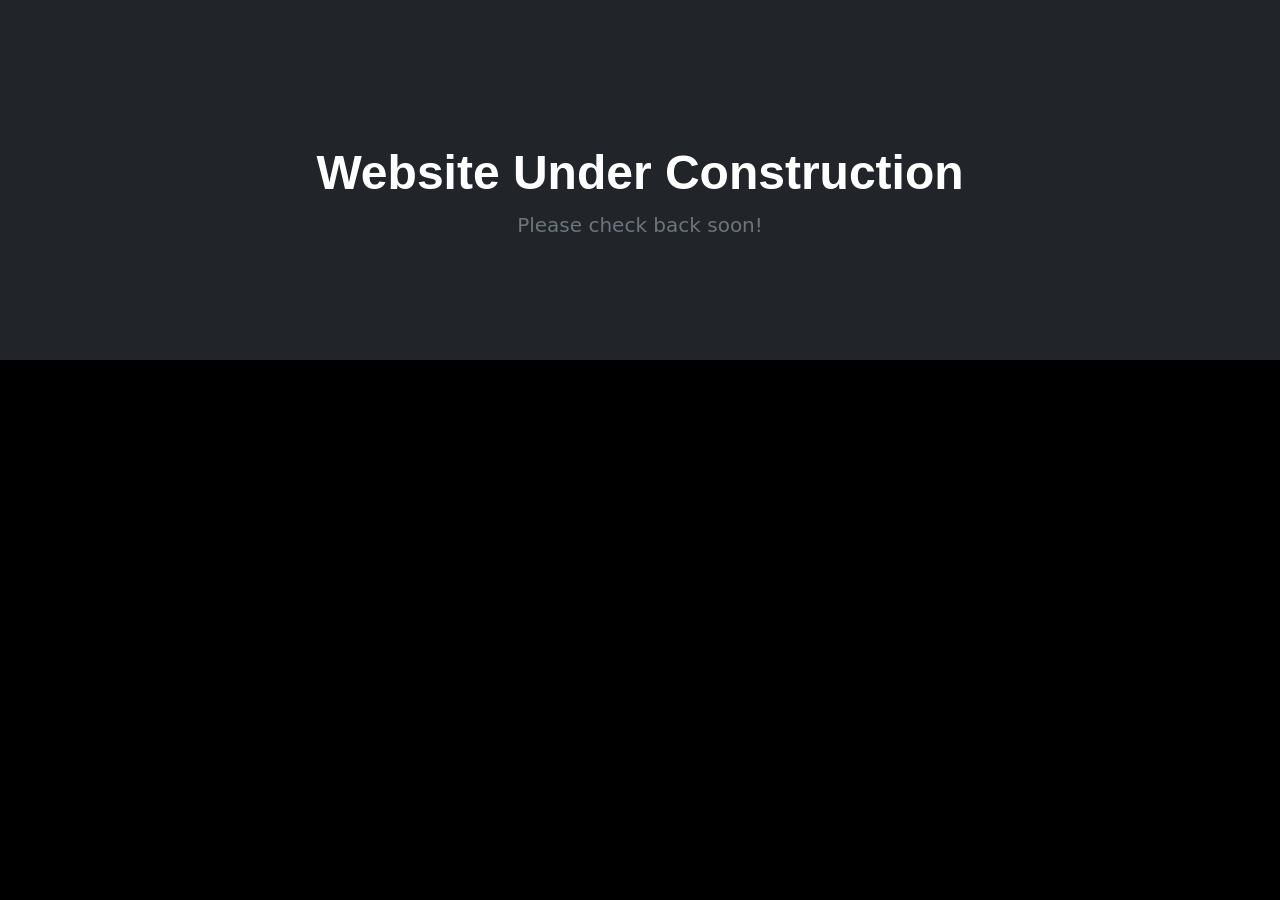
<file: index.html>
<!doctype html>
<html lang="en">
  <head>
    <meta charset="utf-8">
    <meta name="viewport" content="width=device-width, initial-scale=1">
    <title>DLif3</title>
    <link href="https://cdn.jsdelivr.net/npm/bootstrap@5.3.8/dist/css/bootstrap.min.css" rel="stylesheet" integrity="sha384-sRIl4kxILFvY47J16cr9ZwB07vP4J8+LH7qKQnuqkuIAvNWLzeN8tE5YBujZqJLB" crossorigin="anonymous">
    <link rel="stylesheet" href="styles.css">
  </head>
  <body>
    <div class="bg-dark text-secondary px-4 py-5 text-center">
        <div class="py-5">
            <h1 class="display-5 fw-bold text-white">Website Under Construction</h1>
            <div class="col-lg-6 mx-auto">
                <p class="fs-5 mb-4">Please check back soon!</p>
                <!-- <div class="d-grid gap-2 d-sm-flex justify-content-sm-center"> <button type="button"
                        class="btn btn-outline-info btn-lg px-4 me-sm-3 fw-bold">Custom button</button> <button
                        type="button" class="btn btn-outline-light btn-lg px-4">Secondary</button> </div> -->
            </div>
        </div>
    </div>
    <script src="https://cdn.jsdelivr.net/npm/bootstrap@5.3.8/dist/js/bootstrap.bundle.min.js" integrity="sha384-FKyoEForCGlyvwx9Hj09JcYn3nv7wiPVlz7YYwJrWVcXK/BmnVDxM+D2scQbITxI" crossorigin="anonymous"></script>
    <script src="https://cdn.jsdelivr.net/npm/@popperjs/core@2.11.8/dist/umd/popper.min.js" integrity="sha384-I7E8VVD/ismYTF4hNIPjVp/Zjvgyol6VFvRkX/vR+Vc4jQkC+hVqc2pM8ODewa9r" crossorigin="anonymous"></script>
    <script src="https://cdn.jsdelivr.net/npm/bootstrap@5.3.8/dist/js/bootstrap.min.js" integrity="sha384-G/EV+4j2dNv+tEPo3++6LCgdCROaejBqfUeNjuKAiuXbjrxilcCdDz6ZAVfHWe1Y" crossorigin="anonymous"></script>
    <script src="script.js"></script>
  </body>
</html>
</file>
<file: styles.css>
body {
  background-color: black;
}
h1, h2, h3 {
  color: yellowgreen;
  text-align: center;
  font-family: 'Arial', sans-serif;
  margin-top: 1em;
}
</file>
